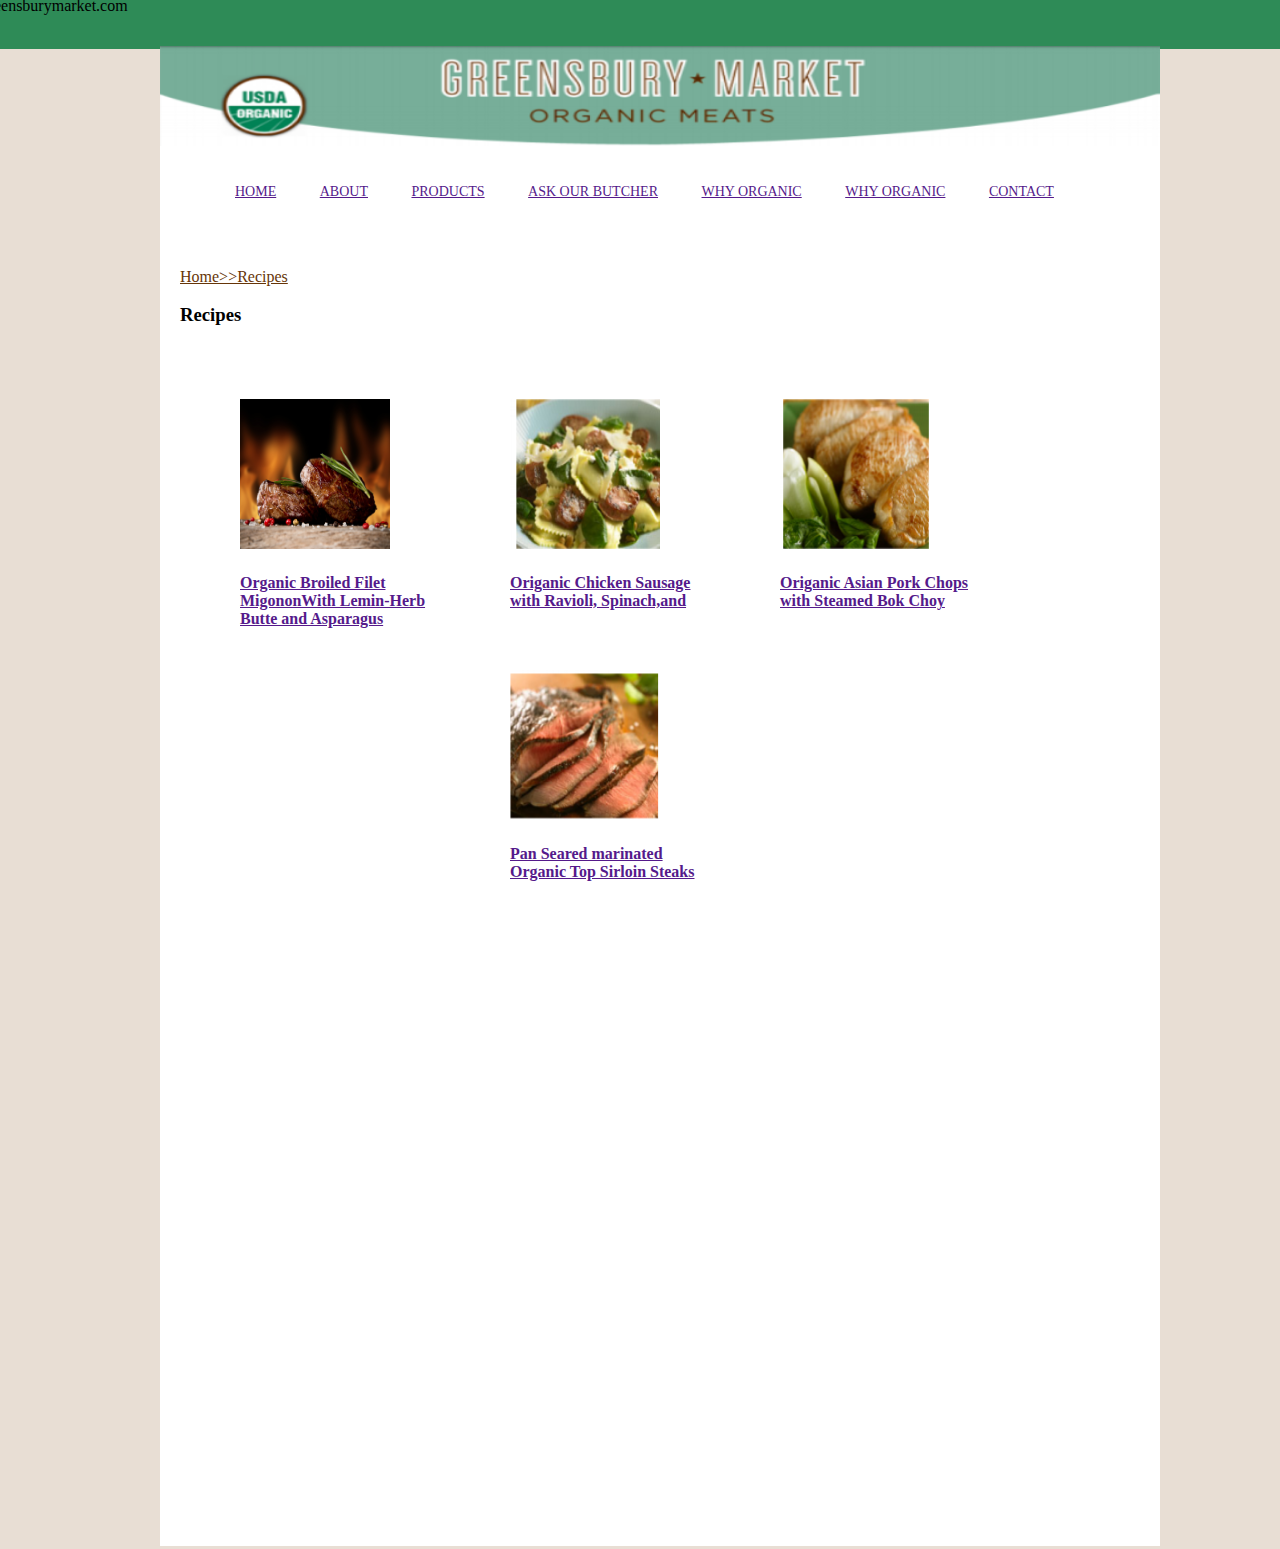
<file: baitap/baitap.html>
<!DOCTYPE html>
<html>
<head>
	<meta charset="utf-8">
	<title>DEMO GREEN MARKET</title>
	<link rel="stylesheet" href="style.css">
</head>
<body>
	<div class="header">
			<div class="container">
				<p class="address">
					24/7 Customer Serveice: customercare@greensburymarket.com
				</p>
				<p class="user-status">
					<a href="">Logout</a><span>Cart (0)$0.000 USD</span>
			</div>
		</div>
<div class="tong">
		<div>
			<img src="./image/maket.png" height="100px" width="100%">
			<div class="menu">
				<ul>
					<li><a href="">HOME</a></li>
					<li><a href="">ABOUT</a></li>
					<li><a href="">PRODUCTS</a></li>
					<li><a href="">ASK OUR BUTCHER</a></li>
					<li><a href="">WHY ORGANIC</a></li>
					<li><a href="">WHY ORGANIC</a></li>
					<li><a href="">CONTACT</a></li>
					</ul>
				</div>
				<div class="site-map-menu">
					<p>
					<a class="home" href="">Home>>Recipes</a></p>
					<h3>Recipes</h3>
			</div>
		<div>
			<ul class="trangchu">
				<li class="thumuc">
					<a href="">
						<img src="./image/thit.jpg">
							<h4>
								Organic Broiled Filet MigononWith
								Lemin-Herb Butte and Asparagus
							</h4>
					</a>
				</li>
				<li class="thumuc">
					<a href="">
						<img src="./image/chicken.png">
							<h4>Origanic Chicken Sausage</>
								with Ravioli, Spinach,and
							</h4>
					</a>
				</li>
				<li class="thumuc">
					<a href="">
						<img src="./image/chops.png">
							<h4>Origanic Asian Pork Chops
									with Steamed Bok Choy	
							</h4>
					</a>
				</li>
				<li class="thumuc">
					<a href="">
						<img src="./image/beef.png">
							<h4>Pan Seared marinated 
								Organic Top Sirloin Steaks
							</h4>
					</a>
				</li>
			</ul>
		</div>
	</div>
</div>
</body>
</html>
</file>
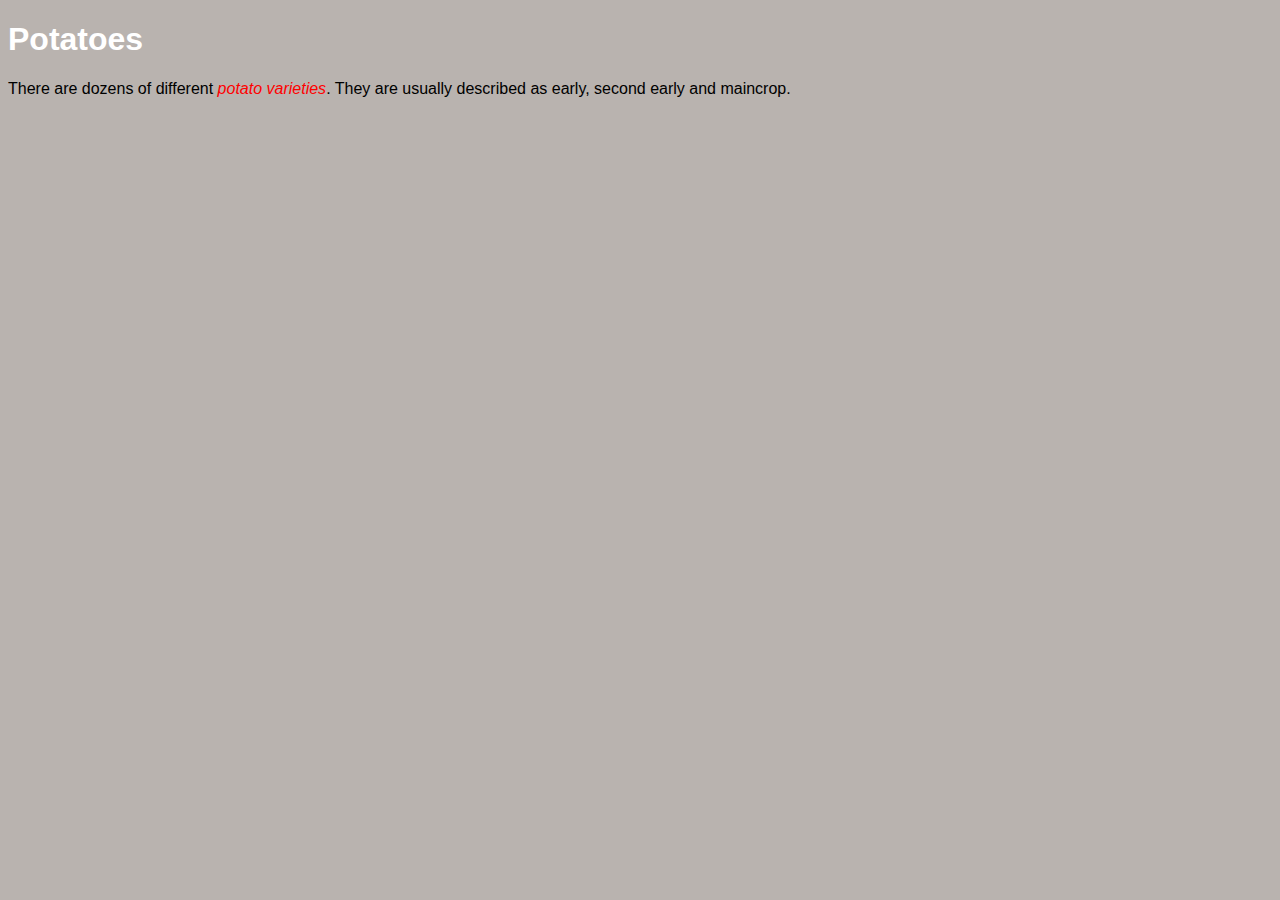
<file: chapter10-introducing css/using external css.html>
<!DOCTYPE html>
<html>
<head>
<title>Using External CSS</title>
<link rel="stylesheet" href="style.css"/>
</head>
<body>
<h1>Potatoes</h1>
<p>There are dozens of different <i>potato
varieties</i>. They are usually described as
early, second early and maincrop.</p>
</body>
</html
</file>
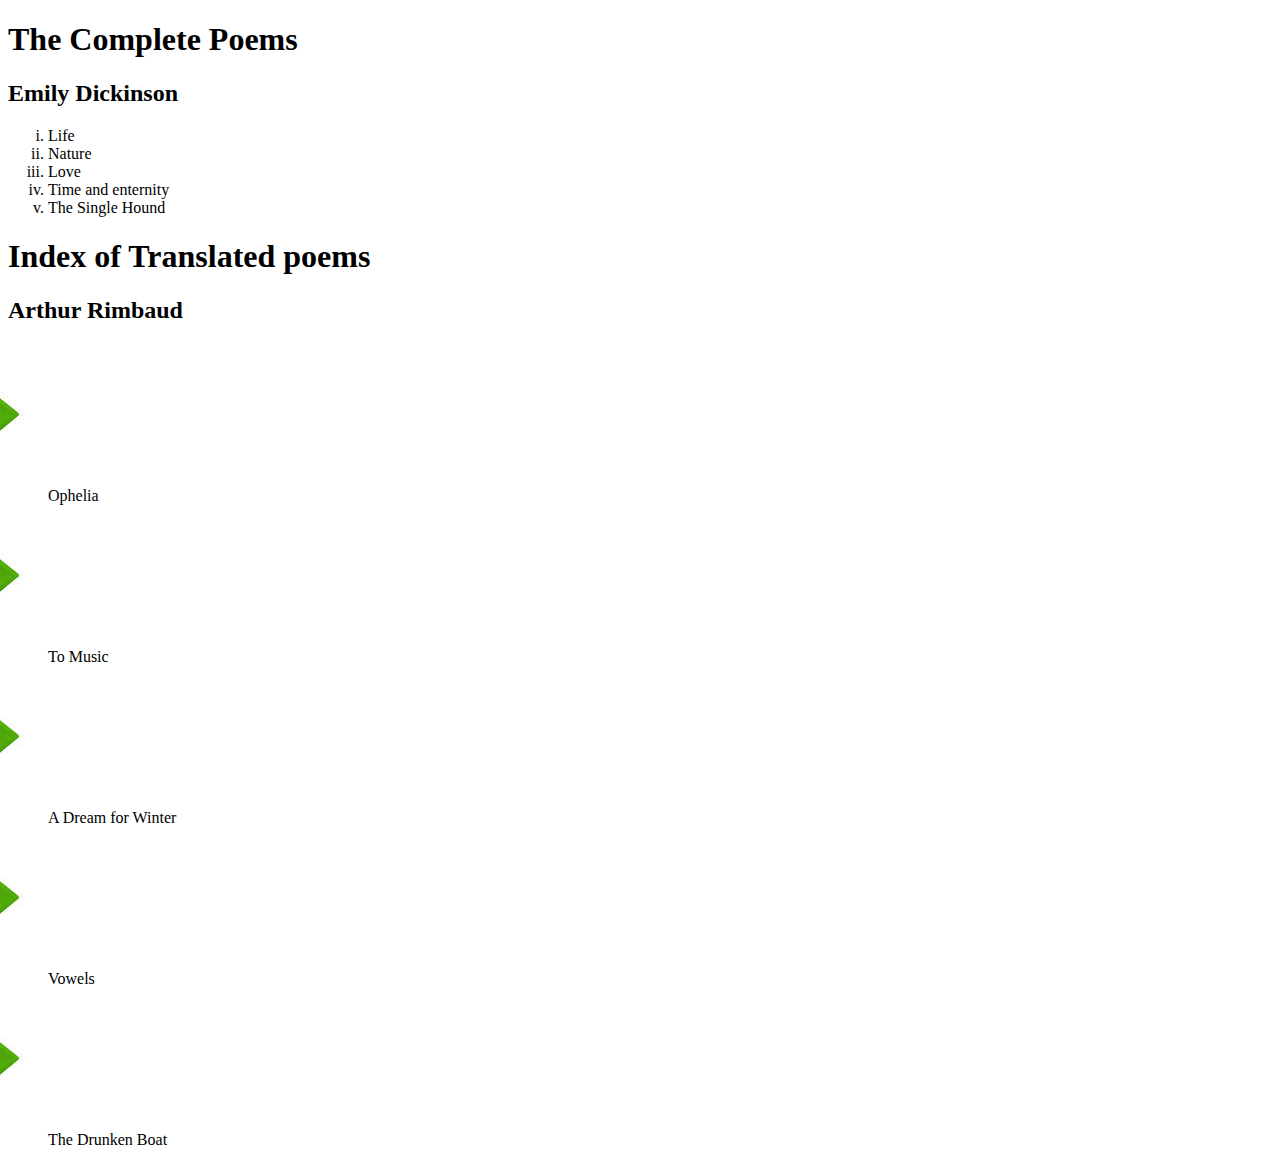
<file: chapter14-list,tables and form/Bullet point styles.html>
<!DOCTYPE html>
<html>
<head>
	<title>Bullet</title>
	<link rel="stylesheet" href="style.css">
</head>
<body>
<h1>The Complete Poems</h1>
<h2>Emily Dickinson</h2>
<ol>
	<li>Life</li>
	<li>Nature</li>
	<li>Love</li>
	<li>Time and enternity</li>
	<li>The Single Hound</li>
</ol>
</body>
<body>
<h1>Index of Translated poems</h1>
<h2>Arthur Rimbaud</h2>
<ul>
	<li>Ophelia</li>
	<li>To Music</li>
	<li>A Dream for Winter</li>
	<li>Vowels</li>
	<li>The Drunken Boat</li>
</ul>
</body>
</html>
</file>
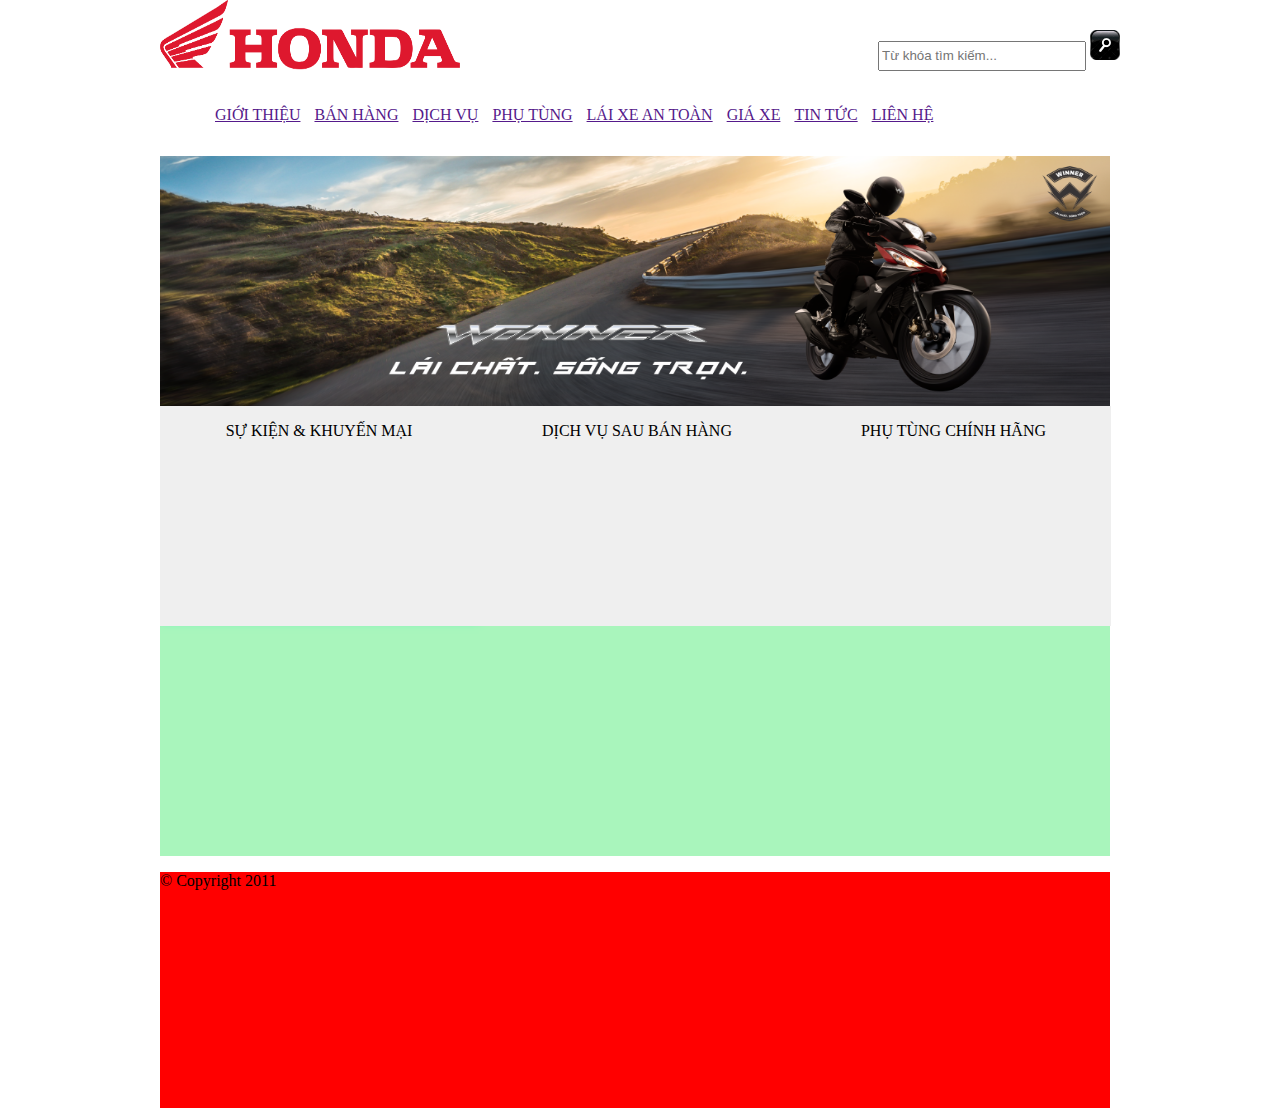
<file: chapter15-layout/layout.html>
<!DOCTYPE html>
<html>
	<head>
		<meta charset="utf-8"/>
		<title>DEMO LAYOUT</title>
		<link rel="stylesheet" href="style.css">
	</head>
<body>
	<div class="ky">
	<div class="one">
		<img src="./image/logo.png" width="300" height="100">
	</div>
	<div class="two">
		<input type="text" name="key" class="search_quety" placeholder="Từ khóa tìm kiếm..." height="100" width="300"> <span <img src=""></span>
		<span> <img src="./image/timkiem.jpg" height="30" width="30"></span>
	</div>
</br></br></br></br></br>
 	<div class="menu">
	<ul>
		<li><a href=""></a></li>
		<li><a href="">GIỚI THIỆU</a></li>
		<li><a href="">BÁN HÀNG</a></li>
		<li><a href="">DỊCH VỤ</a></li>
		<li><a href="">PHỤ TÙNG</a></li>
		<li><a href="">LÁI XE AN TOÀN</a></li>
		<li><a href="">GIÁ XE</a></li>
		<li><a href="">TIN TỨC</a></li>
		<li><a href="">LIÊN HỆ</a></li>
	</ul>
	</div>
<div id="content">
<div id="feature">
	<p Feature> <img src="./image/winer.png" height="250px" width="950px">
	</p>
</div>

<center>
	<div class="article column1">
		<p>SỰ KIỆN & KHUYẾN MẠI</p>
	</div>
</center>
<center>
	<div class="article column2">
		<p>DỊCH VỤ SAU BÁN HÀNG</p>
	</div>
</center>
<center>
	<div class="article column3">
		<p>PHỤ TÙNG CHÍNH HÃNG</p>
	</div>
</center>
<div id="footer1">
</div>
<div id="footer2">
<p>&copy; Copyright 2011</p>
</div>
</body>
</html>
</file>
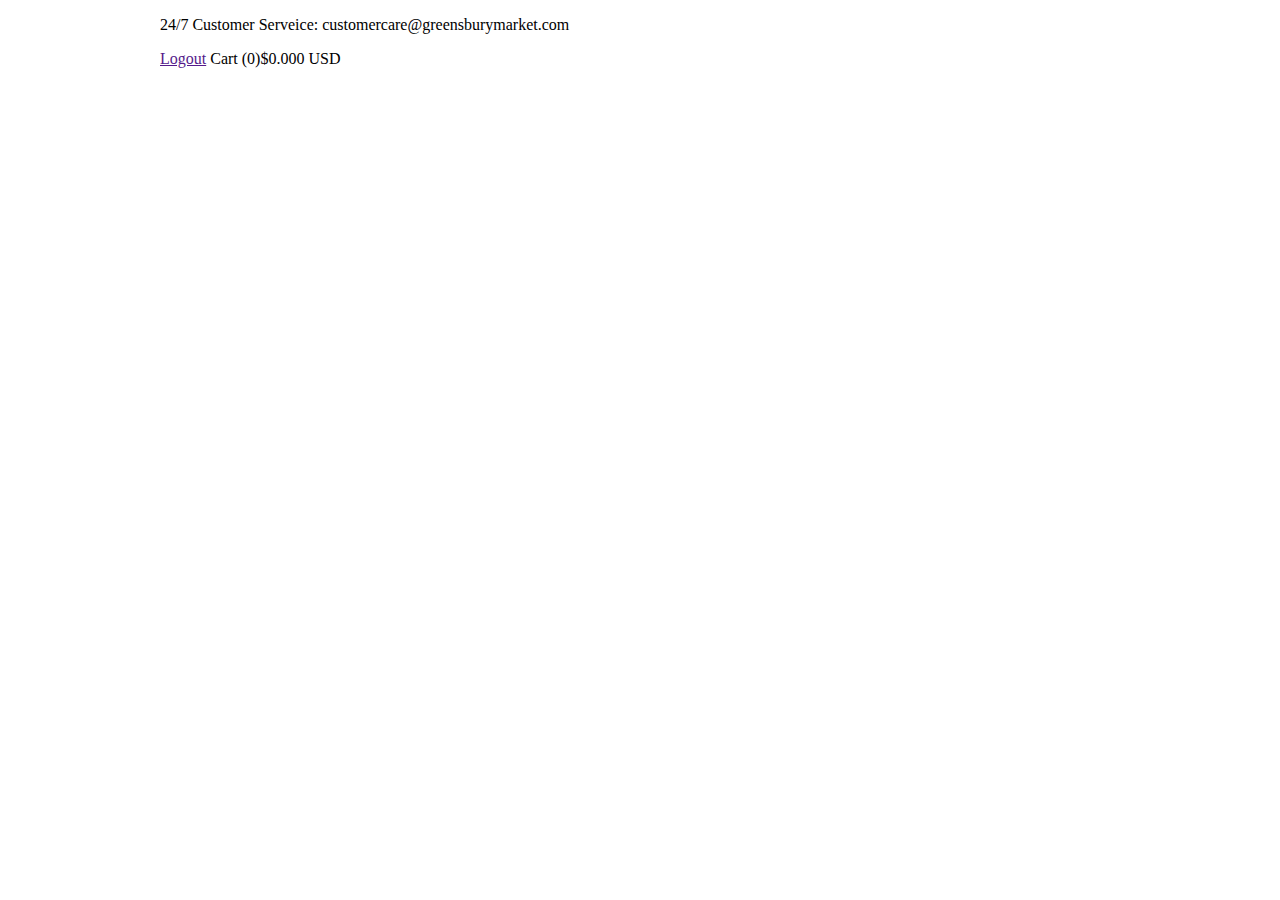
<file: chapter15-layout/trangchu.html>
<!DOCTYPE html>
<html>
<head>
	<meta charset="utf-8">
	<title>DEMO GREEN MARKET</title>
	<link rel="stylesheet" href="style.css">
</head>
<body>
<div class="header">
			<div class="container">
				<p class="address">
					24/7 Customer Serveice: customercare@greensburymarket.com
				</p>

				<p class="user-status">
					<a href="">Logout</a>
					<span>Cart (0)$0.000 USD</span>
			</div>
		</div>

</body>
</html>
</file>
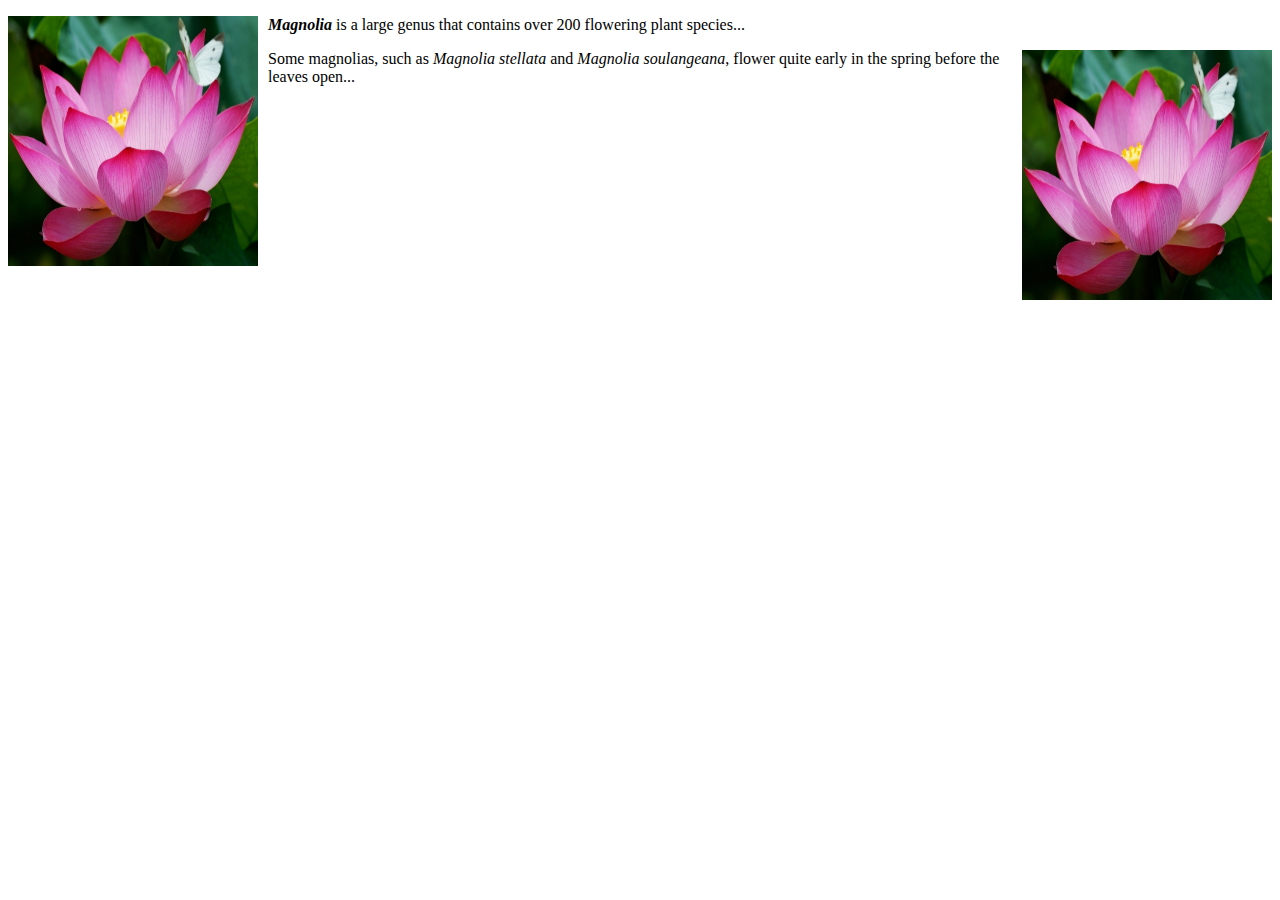
<file: chapter16-images/images.html>
<!DOCTYPE html>
<html>
<head>
	<title>Images</title>
	<link rel="stylesheet" href="style.css">
</head>
<body>
<p><img src="images/magnolia-medium.jpg"
alt="Magnolia" class="align-left medium" />
<b><i>Magnolia</i></b> is a large genus that
contains over 200 flowering plant species...</p>
<p><img src="images/magnolia-medium.jpg"
alt="Magnolia" class="align-right medium" />
Some magnolias, such as <i>Magnolia stellata</i>
and <i>Magnolia soulangeana</i>, flower quite
early in the spring before the leaves open...</p>

</body>
</html>
</file>
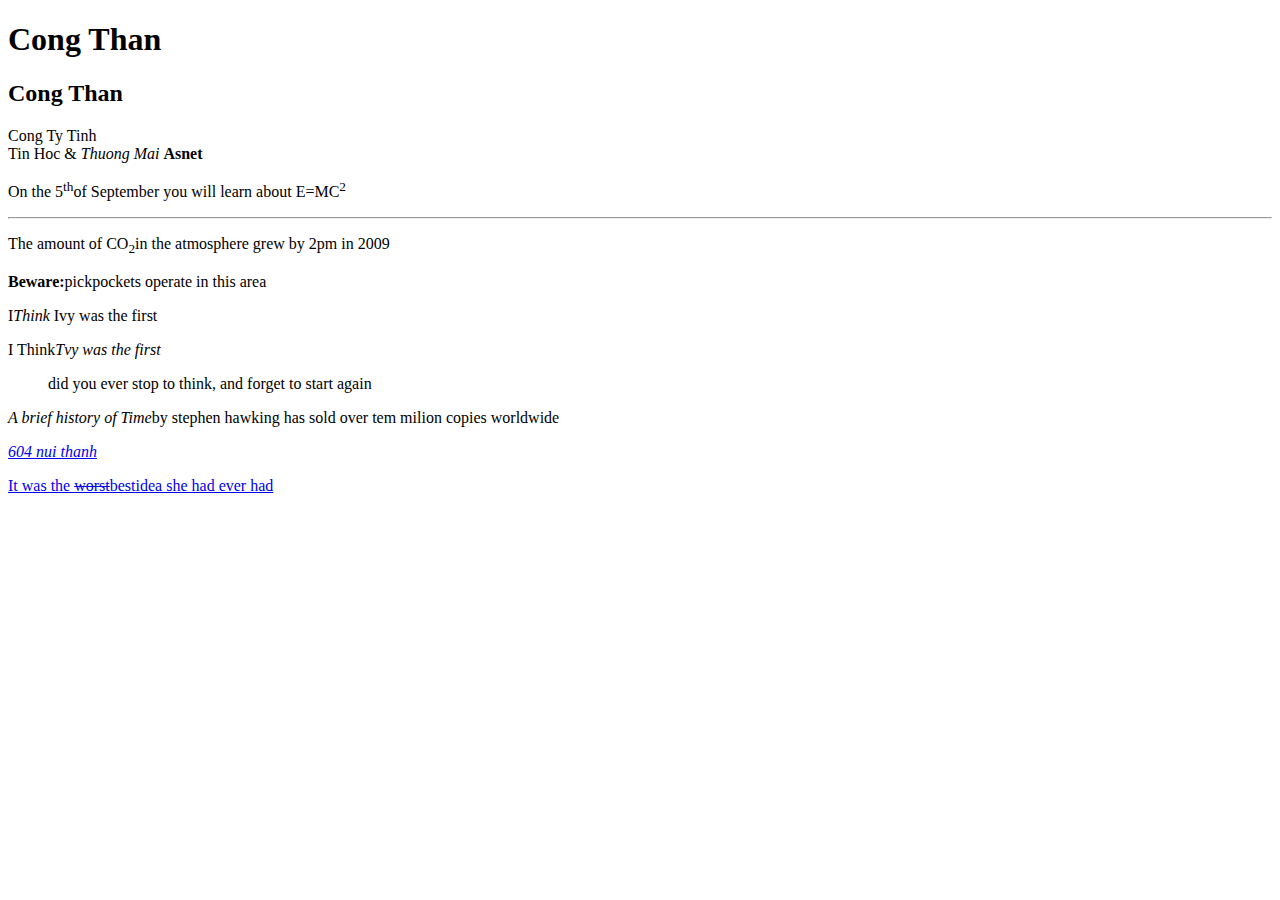
<file: chapter2-text/text.html>
<!DOCTYPE html>
<html>
<head>
	<title>DEMO TEXT</title>
	<h1>Cong Than</h1>
	<h2>Cong Than</h2>
	<p>Cong Ty Tinh <br/> Tin Hoc & <i>Thuong Mai</i> <b>Asnet</b></p>
	<p>On the 5<sup>th</sup>of September you will learn about E=MC<sup>2</sup></p>
	<hr/>
	<p>The amount of CO<sub>2</sub>in the atmosphere grew by 2pm in 2009</p>
	<p><strong>Beware:</strong>pickpockets operate in this area</p>
	<p>I<em>Think</em> Ivy was the first</p>
	<p>I Think<em>Tvy was the first</em></p>
	<blockquote><p>did you ever stop to think, and forget to start again</p></blockquote>
	<p><cite>A brief history of Time</cite>by stephen hawking has sold over tem milion copies worldwide</p>
	<address><p><a href="mailto:congthan14i3cit@gmail.com"></p><p>604 nui thanh</p></address>
	<p>It was the <del>worst</del><ins>best</ins>idea she had ever had</p>
	
</head>
<body>

</body>
</html>
</file>
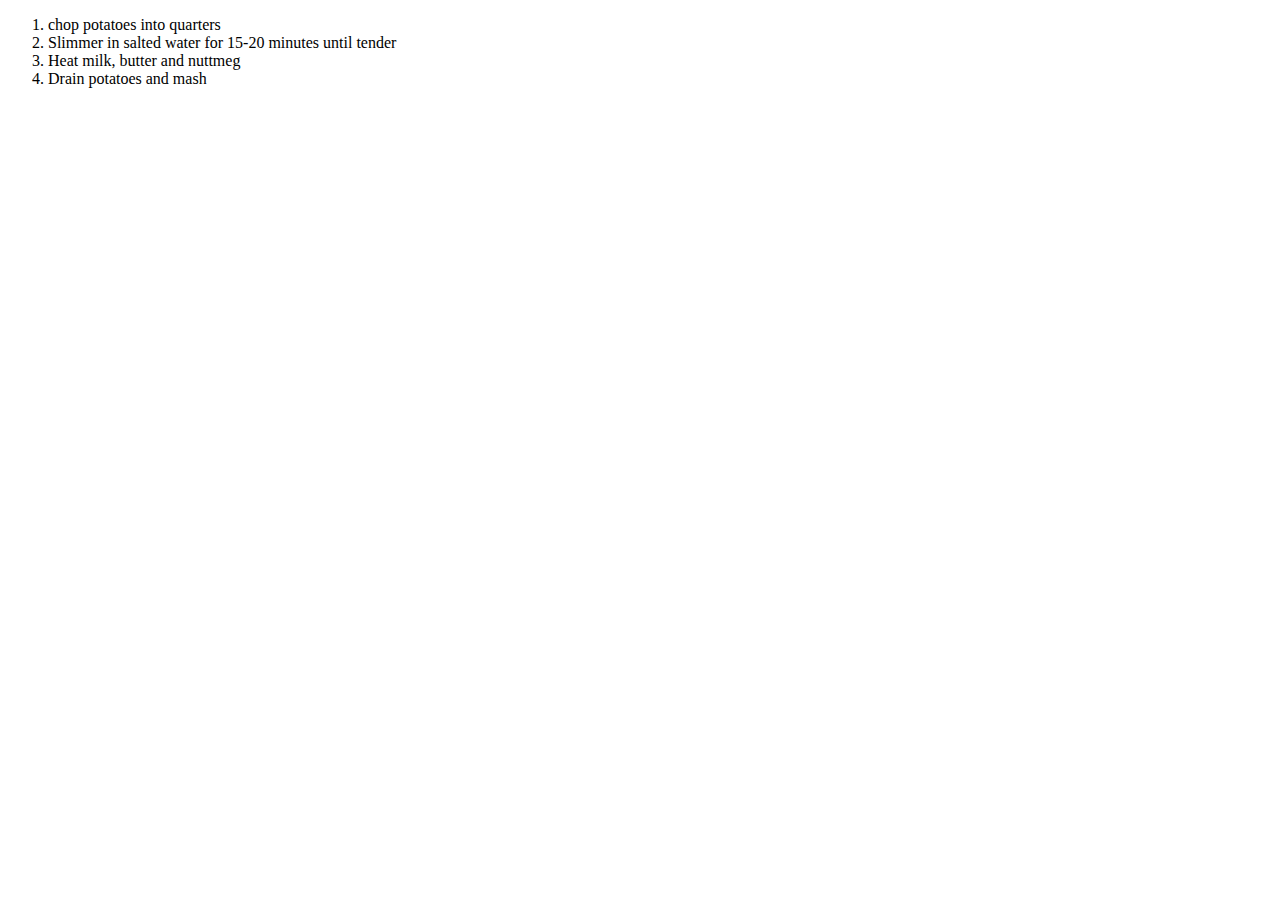
<file: chapter3-lists/Ordered Lists.html>
<!DOCTYPE html>
<html>
<head>
	<title>Demo chapter3</title>
	</head>
<body>
<ol><li>chop potatoes into quarters</li>
<li>Slimmer in salted water for 15-20 minutes until tender</li>
<li>Heat milk, butter and nuttmeg</li>
<li>Drain potatoes and mash</li>
</ol>
</body>
</html>
</file>
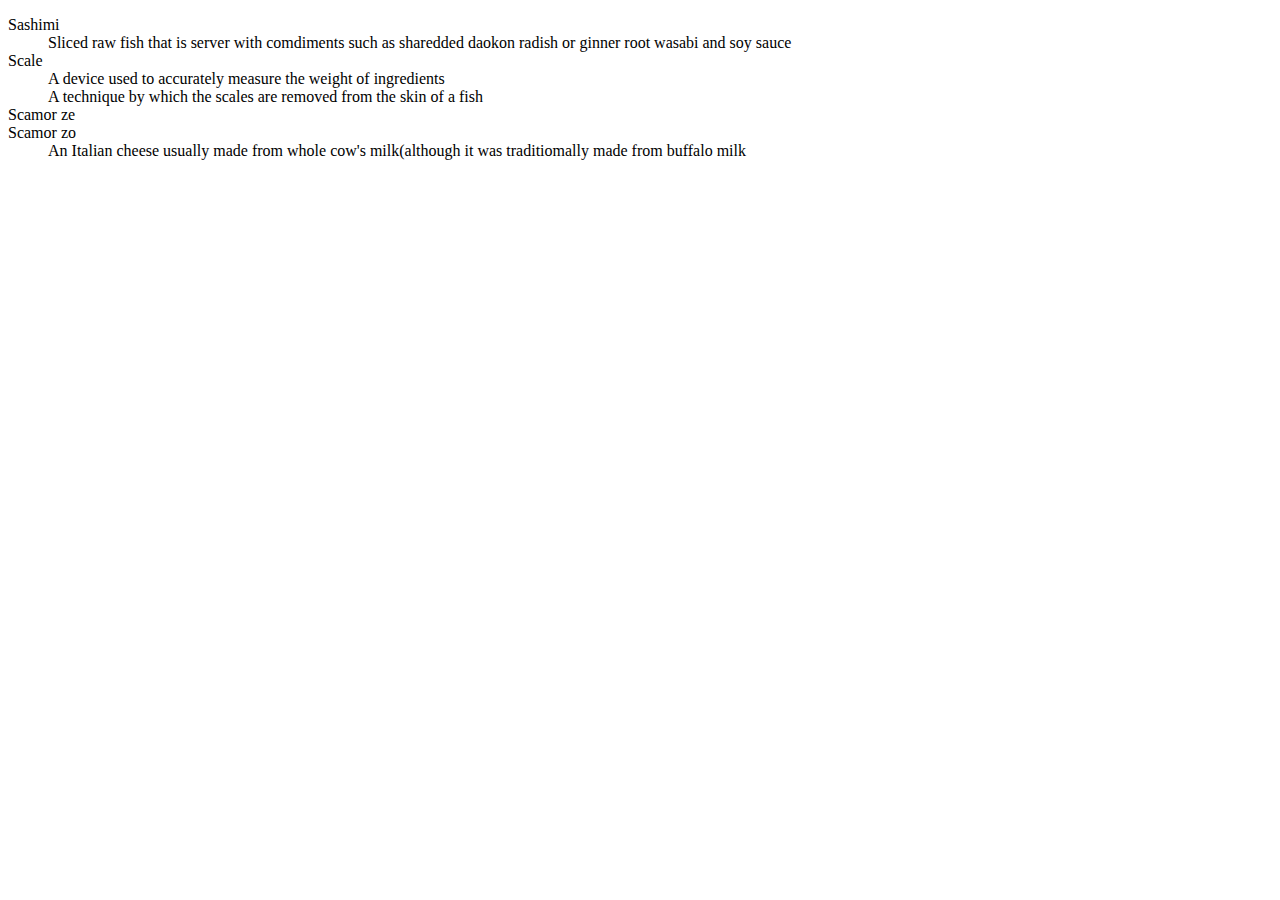
<file: chapter3-lists/UNORDERED LISTS.html>
<!DOCTYPE html>
<html>
<head>
	<title>Demo defintion lists</title>
</head>
<body>
<dl>
	<dt>Sashimi</dt>
	<dd>Sliced raw fish that is server with comdiments such as sharedded daokon radish or ginner root wasabi and soy sauce</dd>
	<dt>Scale</dt>
<dd>A device used to accurately measure the weight of ingredients</dd>
<dd>A technique by which the scales are removed from the skin of a fish</dd>
<dt>Scamor ze</dt>
<dt>Scamor zo</dt>
<dd>An Italian cheese usually made from whole cow's milk(although it was traditiomally made from buffalo milk</dd>
</dl>

</body>
</html>
</file>
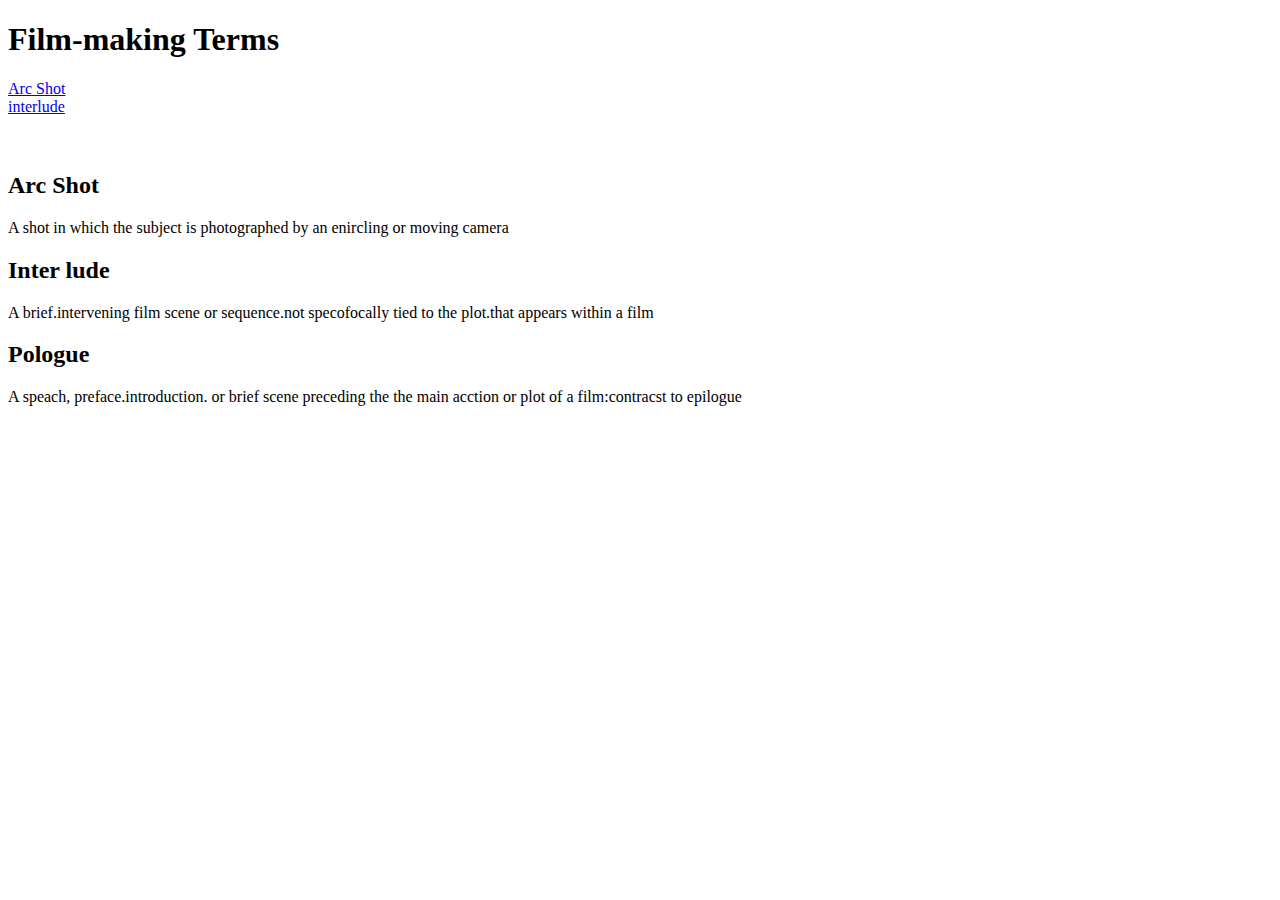
<file: chapter4-links/Linking to A specific part of the same page.html>
<!DOCTYPE html>
<html>
<head>
	<title>DEMo link</title>
</head>
<body>
<h1 id="top">Film-making Terms</h1>
<a href="#arc_shot">Arc Shot</a><br/>
<a href="#interlude">interlude</a><br/>
<a href="prologue"></a><br/><br/>
<h2 id="interlude">Arc Shot</h2>
<p>A shot in which the subject is photographed by an enircling or moving camera</p>
<h2 id="interlude">Inter lude</h2>
<p>A brief.intervening film scene or sequence.not specofocally tied to the plot.that appears within a film</p>
<h2 id="prologue">Pologue</h2>
<p>A speach, preface.introduction. or brief scene preceding the the main acction or plot of a film:contracst to epilogue</p>
<p><a href="#top"></a></p>

</body>
</html>
</file>
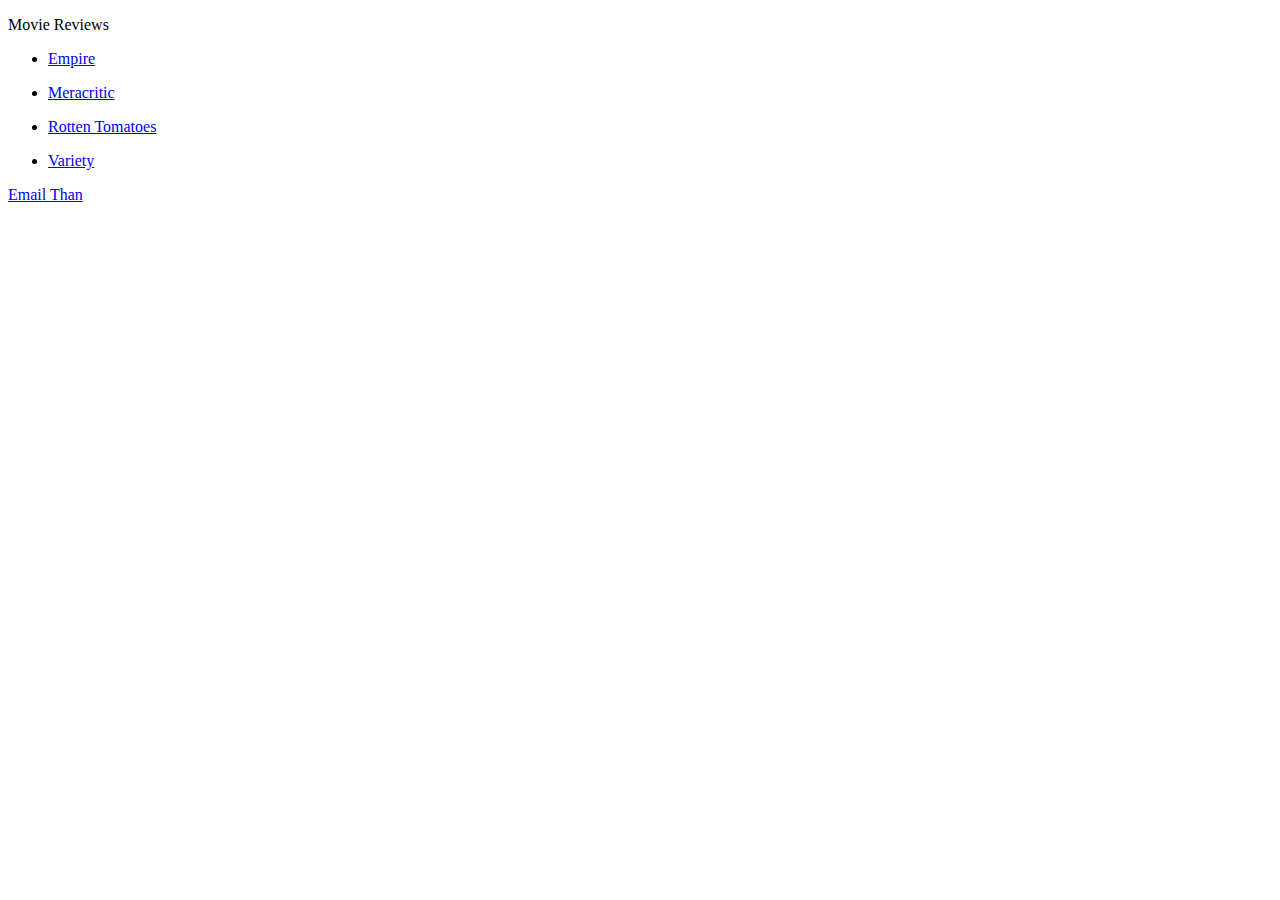
<file: chapter4-links/Linking to other sites.html>
<!DOCTYPE html>
<html>
<head>
	<title>DEMO LINKS</title>
</head>
<body>
<p>Movie Reviews</p>
<ul>
	<li><a href="http://www.facebook.com">Empire</a></li>
</ul>
<ul>
	<li><a href="http://www.facebook.com">Meracritic</a></li>
</ul>
<ul>
	<li><a href="http://www.facebook.com">Rotten Tomatoes</a></li>
</ul>
<ul>
	<li><a href="http://www.facebook.com">Variety</a></li>
</ul>
<a href="congthan14i3cit@gmail.com">Email Than</a>

</body>
</html>
</file>
<file: baitap/style.css>
.tong{
	background-color: #ffffff;
	width: 1000px;
	height: 1500px
}
.container{
	background-color: #2E8B57; 
	margin-right: -46%;
	margin-left: -46%;
	margin-top: -2%;
	margin-bottom:-2%;
}
.header.container.address{
	float: left;
}
.header.container.user-status{
	float: right;
}
.menu{
	color: #8c4809;
	font-size: 14px;
	padding: 20px 15px 18px 15px;
}
li {
	display: inline;
	padding: 20px;
}
body {
	width: 960px;
	margin: 0 auto;
	background-color:#E8DED4;
}
.site-map-menu {
	clear: both;
	padding: 20px;
	
}
.home{
	color:#663508;
}
.thumuc{
	float: left;
	margin-left: 20px;
	padding-top: 18px;
	width: 210px;
}
.thumuc img{
	width: 150px;
	height: 150px
}
</file>
<file: chapter10-introducing css/style.css>
body {
font-family: arial;
background-color: rgb(185,179,175);}
h1 {
color: rgb(255,255,255);}
i{
	color:red;
	font-size: 100%;
}
</file>
<file: chapter14-list,tables and form/style.css>
ol{
	list-style-type:  lower-roman;
}
ul{
	list-style-image: url("./image/images.jpg");
}
li{
	margin: 0px 0px 0px 0px
}
</file>
<file: chapter15-layout/style.css>
.key{
			width: 800px;
		}
		.one{
			float: left;
		}
		.two{
			float: right;
			margin-top: 30px;
		}
.two input{
	width: 200px;
	height: 24px;
}
menu{
	color: #fff;
	font-size: 14px;
	padding: 20px 15px 18px 15px;
	<background-color: green;
}
 
body {
	width: 960px;
	margin: 0 auto;
}
#content {
	overflow: auto;
	height: 100%;
}
#feature{
	height: 250px;
	width: 950px;
	background-color: #A9F5D0;

}
#nav,  {
	background-color: #efefef;
	padding: 10px;
	margin: 10px;
}
.column1 {
	background-color: #efefef;
	width: 318px;
	height: 220px;
	float: left;
	box-shadow: 0px -8px 10px 1px #00FFBF;
}
.column2{
background-color: #efefef;
	width: 318px;
	height: 220px;
	float: left;
	}
.column3{
background-color: #efefef;
	width: 315px;
	height: 220px;
	float: left;
	}
#footer1{
	height: 450px;
	width: 950px;
	background-color: #A9F5BC;
}
#footer2{
	height: 236px;
	width: 950px;
	background-color: red;
}
li {
	display: inline;
	padding: 5px;
}
</file>
<file: chapter16-images/style.css>
img.align-left {
float: left;
margin-right: 10px;}
img.align-right {
float: right;
margin-left: 10px;}
img.medium {
width: 250px;
height: 250px;}
</file>
